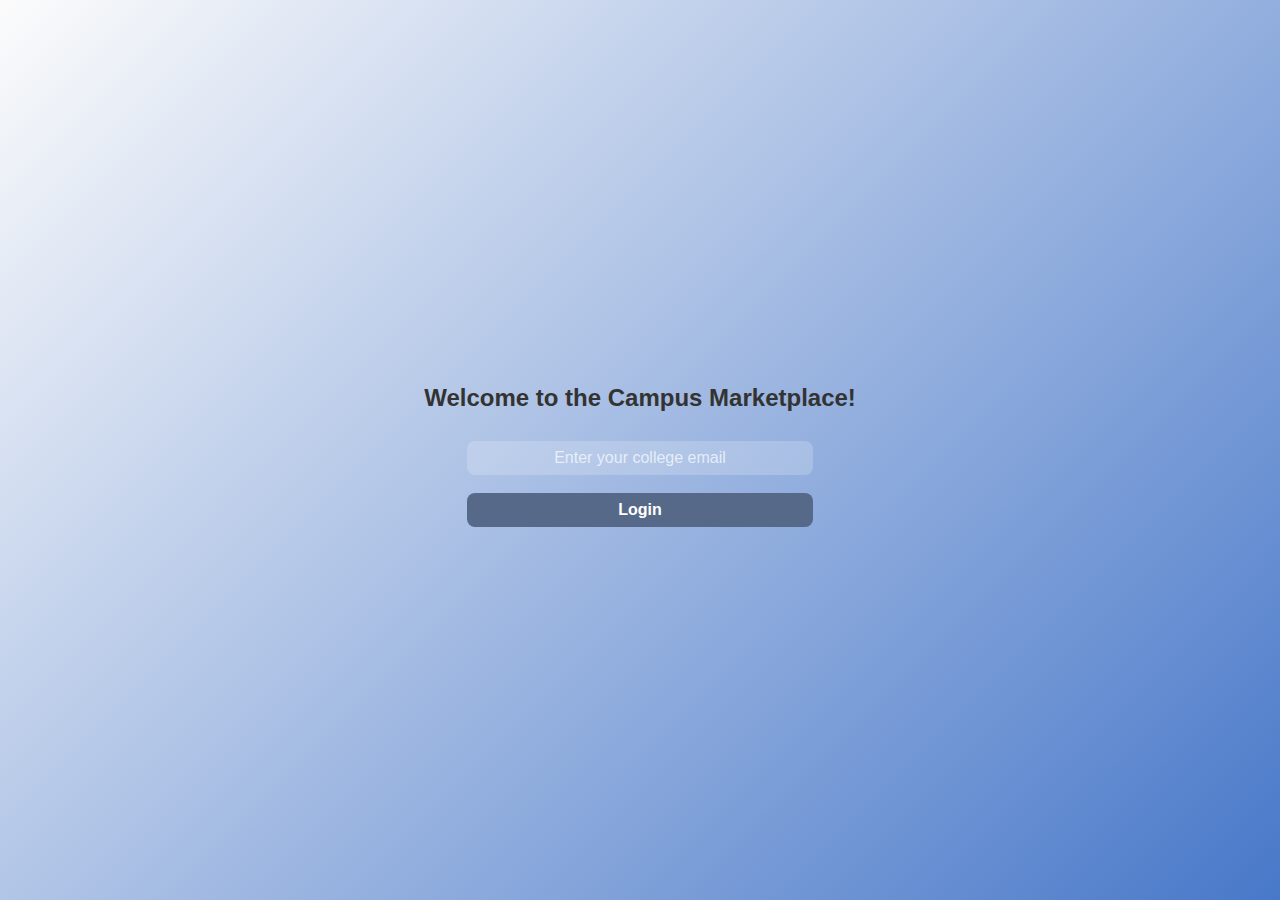
<file: index.html>
<!DOCTYPE html>
<html lang="en">
<head>
    <meta charset="UTF-8">
    <meta name="viewport" content="width=device-width, initial-scale=1.0">
    <title>Login</title>
    <link rel="stylesheet" href="styles.css">
    <script src="script.js" defer></script>
</head>
<body class="body1">
    <div id="login-page">
        <h2>Welcome to the Campus Marketplace!</h2>
        <input type="email" id="email" placeholder="Enter your college email" required>
        <button onclick="login()">Login</button>
    </div>
</body>
</html>
</file>
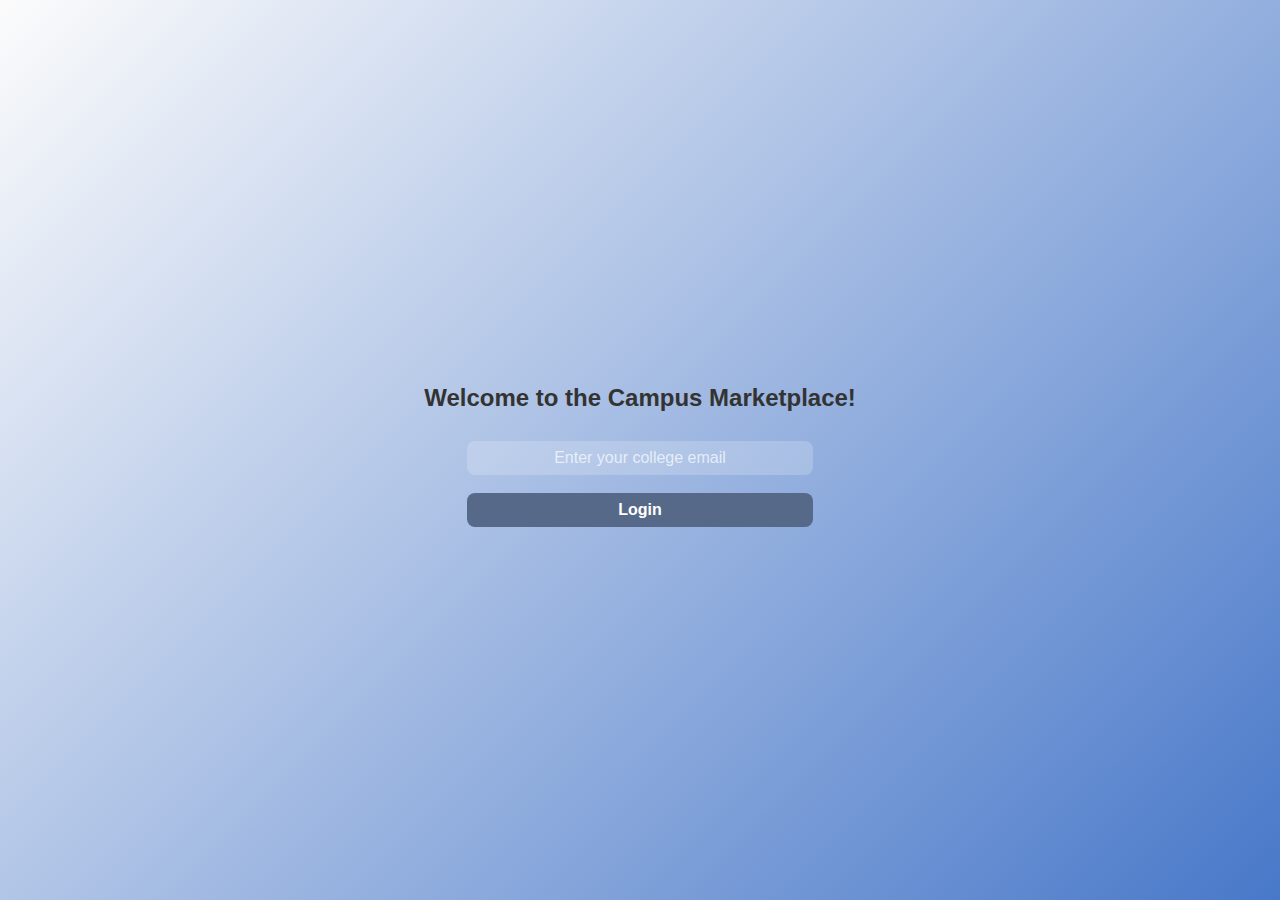
<file: help.html>
<!DOCTYPE html>
<html lang="en">
<head>
    <meta charset="UTF-8">
    <meta name="viewport" content="width=device-width, initial-scale=1.0">
    <title>Help</title>
    <link rel="stylesheet" href="styles.css">
    <script src="script.js"></script>

</head>
<body>
    <nav>
            <div class="heading-container">
            <h1 class="hh1">Campus Marketplace</h1>
            </div>
        <ul>
            <li><a href="home.html">Home</a></li>
            <li><a href="sell.html">Sell</a></li>
            <li><a href="request.html">Request</a></li>
            <li><button onclick="logout()">Logout</button></li>
        </ul>
    </nav>

    <h2>Help & Support</h2>
    <p>If you need assistance, please contact support@campusmarket.com.</p>
</body>
</html>
</file>
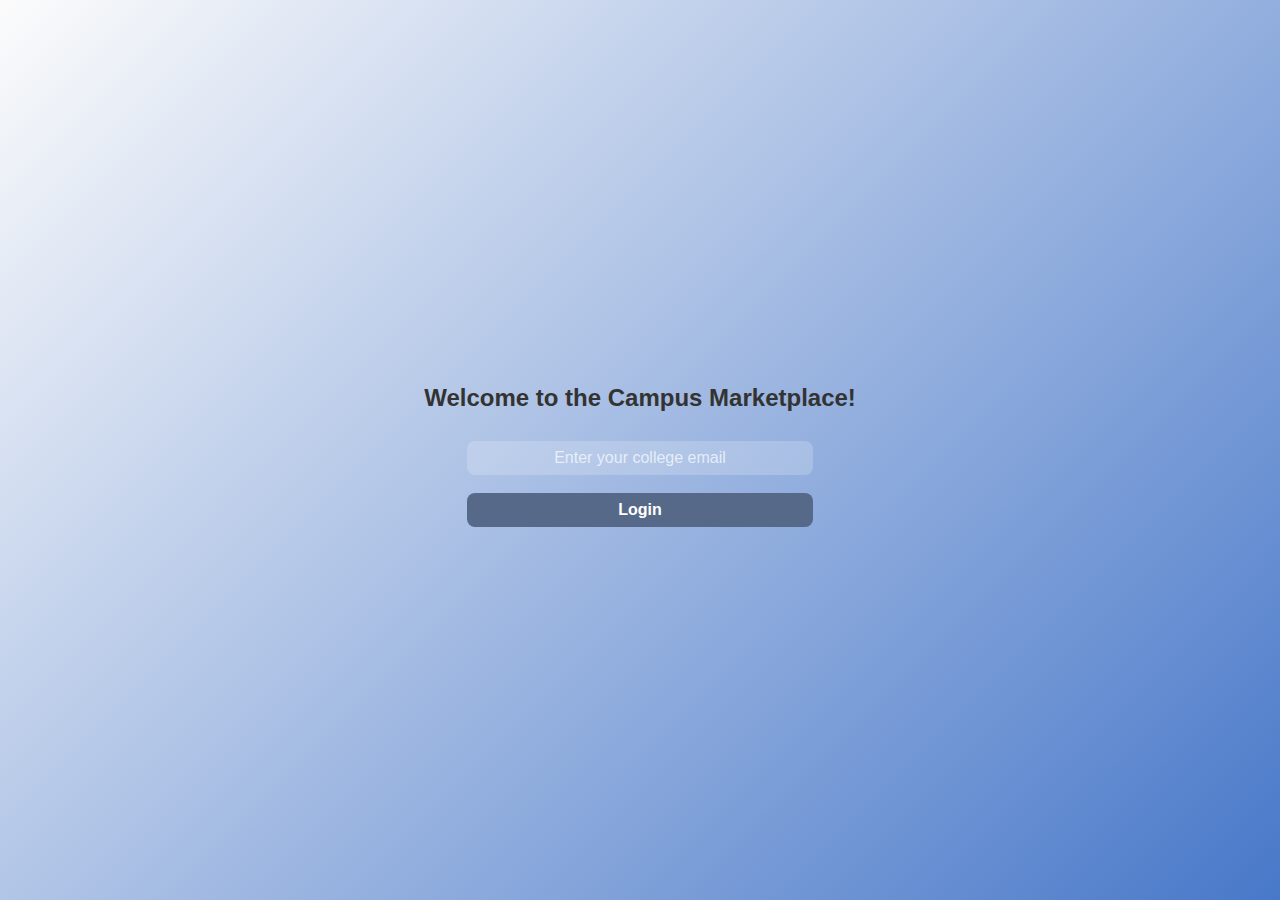
<file: home.html>
<!DOCTYPE html>
<html lang="en">
<head>
    <meta charset="UTF-8">
    <meta name="viewport" content="width=device-width, initial-scale=1.0">
    <title>Campus Marketplace</title>
    <link rel="stylesheet" href="styles.css">
    <script src="script.js" defer></script>
</head>
<body>
    <nav>
        <div class="heading-container">
        <h1 class="hh1">Campus Marketplace</h1>
        </div>
        <ul>
            <li><a href="sell.html">Sell</a></li>
            <li><a href="request.html">Request</a></li>
            <li><a href="help.html">Help</a></li>
            <li><button onclick="logout()">Logout</button></li>
        </ul>
    </nav>

    <div id="items-list">
        <h2>Items for Sale</h2>
        <div id="items-container"></div>
    </div>
    
    <!-- Pop-up for Seller Details -->
    <div id="seller-info-modal" class="modal">
        <div class="modal-content">
            <span class="close" onclick="closeModal()">&times;</span>
            <h3>Seller Details</h3>
            <p id="seller-name-info"></p>
            <p id="seller-contact-info"></p>
            <p id="seller-email-info"></p>
        </div>
    </div>
    
</body>
</html>
</file>
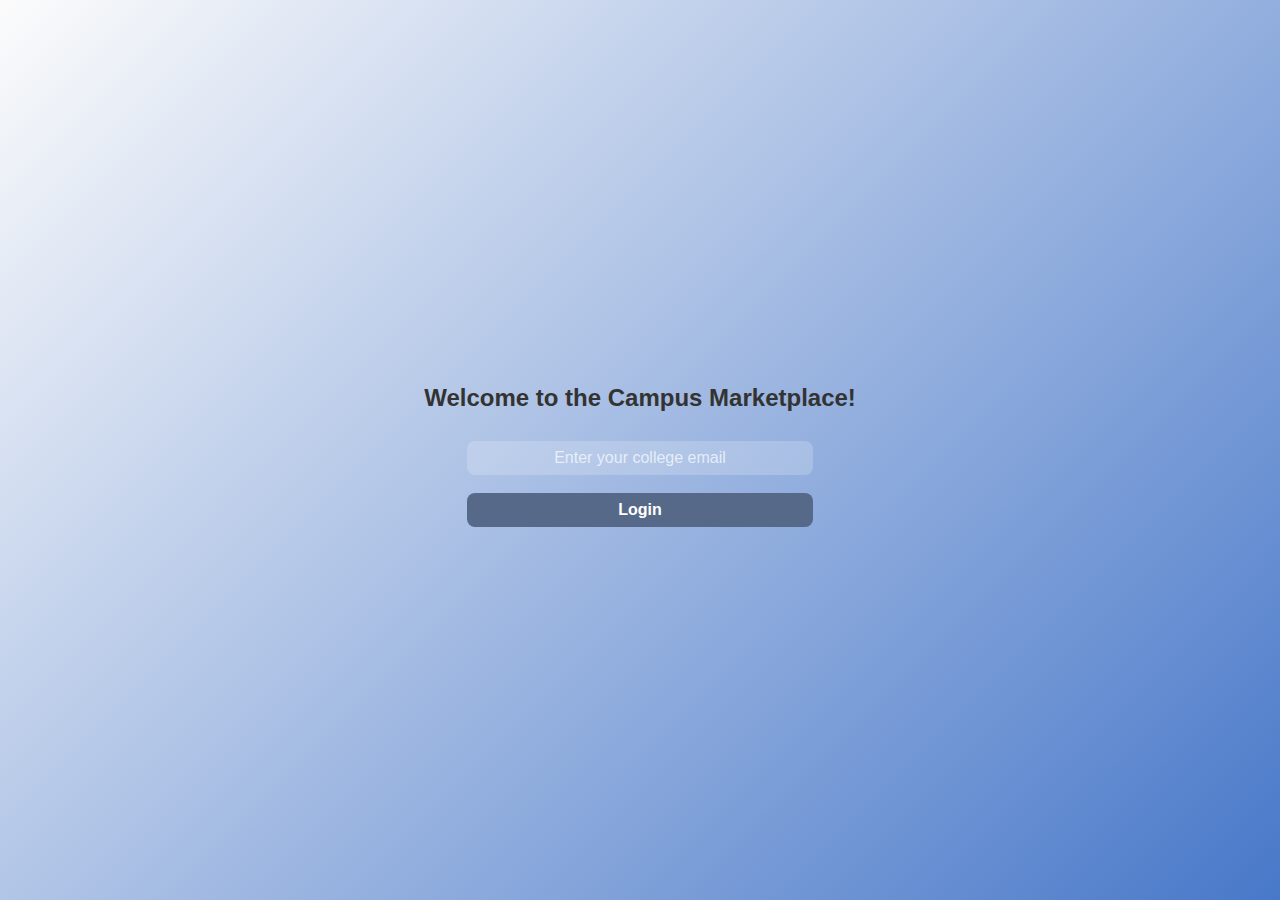
<file: request.html>
<!DOCTYPE html>
<html lang="en">
<head>
    <meta charset="UTF-8">
    <meta name="viewport" content="width=device-width, initial-scale=1.0">
    <title>Request Item</title>
    <link rel="stylesheet" href="styles.css">
    <script src="script.js"></script>

</head>
<body>
    <nav>
            <div class="heading-container">
            <h1 class="hh1">Campus Marketplace</h1>
            </div>
        <ul>
            <li><a href="home.html">Home</a></li>
            <li><a href="sell.html">Sell</a></li>
            <li><a href="help.html">Help</a></li>
            <li><button onclick="logout()">Logout</button></li>
        </ul>
    </nav>

    <h2>Request an Item</h2>
    <form id="request-form">
        <input type="text" id="request-item" placeholder="Item Needed" required>
        <button type="submit">Submit Request</button>
    </form>
</body>
</html>
</file>
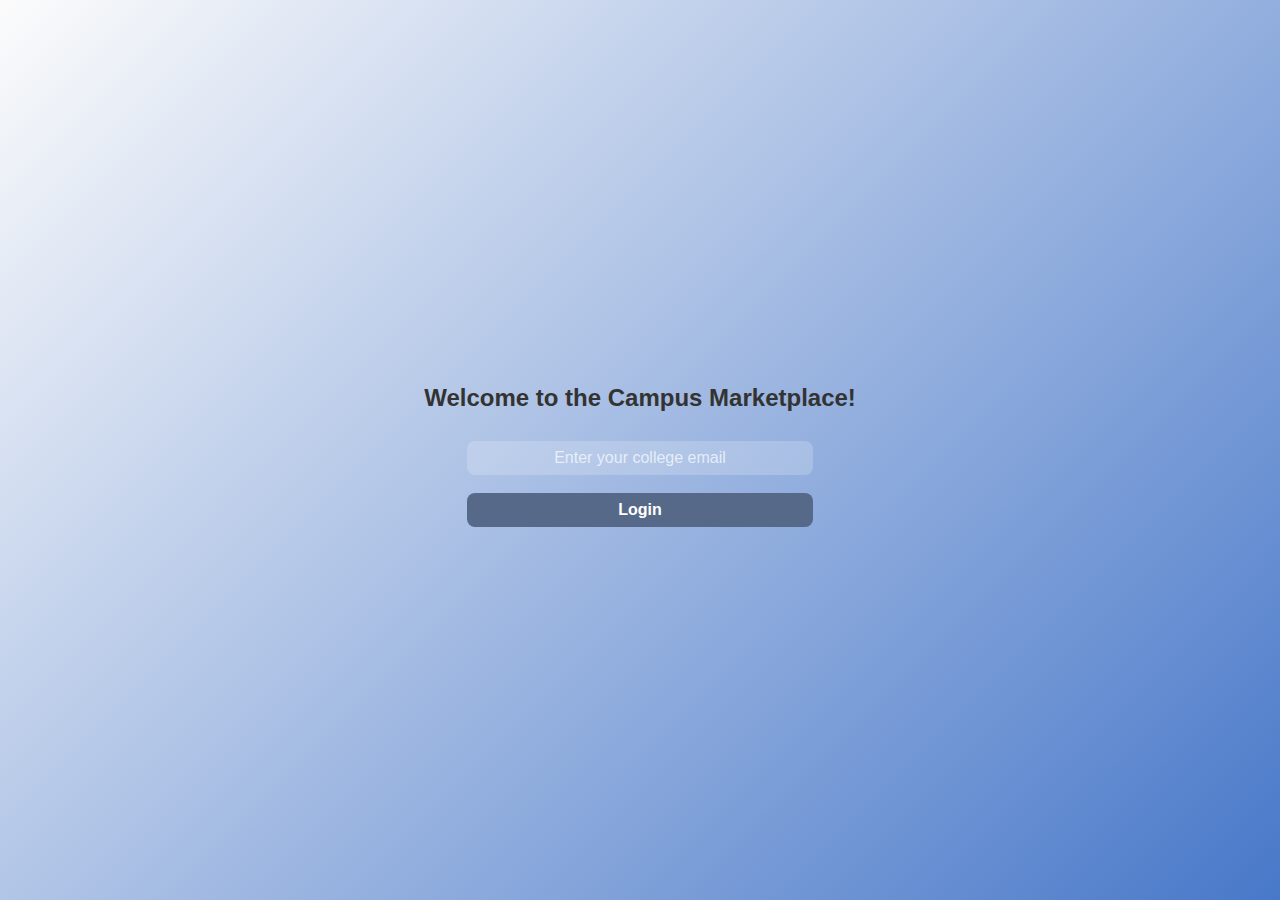
<file: sell.html>
<!DOCTYPE html>
<html lang="en">
<head>
    <meta charset="UTF-8">
    <meta name="viewport" content="width=device-width, initial-scale=1.0">
    <title>Sell Item</title>
    <link rel="stylesheet" href="styles.css">
    <script src="script.js" defer></script>
</head>
<body>
    <nav>
        <div class="heading-container">
        <h1 class="hh1">Campus Marketplace</h1>
        </div>
        <ul>
            <li><a href="home.html">Home</a></li>
            <li><a href="request.html">Request</a></li>
            <li><a href="help.html">Help</a></li>
            <li><button onclick="logout()">Logout</button></li>
        </ul>
    </nav>
    <div class="selling">
    <form id="sell-form">
        <h3>Seller Info</h3>
        <input type="text" id="seller-name" placeholder="Your Name" required>
        <input type="text" id="seller-contact" placeholder="Contact Number" required>
        
        <h3>Item Info</h3>
        <input type="text" id="item-name" placeholder="Item Name" required>
        <input type="text" id="item-price" placeholder="Price" required>
        <input type="file" id="item-image" accept="image/*" required>

        <button type="submit">Submit</button>
    </form>
    </div>
</body>
</html>
</file>
<file: styles.css>
/* General Styles */
* {
    box-sizing: border-box;
    font-family: "Poppins", sans-serif;

}

body {
    background: linear-gradient(135deg, rgba(255, 255, 255, 0.7), #4878c9);
    color: white;
    display: flex;
    flex-direction: column;
    align-items: center;
    justify-content: center;
    min-height: 100vh;
    text-align: center;
    font-family: Arial, sans-serif;
    background-color: #f4f4f4;
    color: #333;
    margin: 0;
    padding: 0;
    text-align: center;
}

/* ===== NAVIGATION BAR ===== */
nav {
    background-color: #1a2f53;
    padding: 10px;
    height: 69px;
    width: 100%;
    position: fixed;
    top: 0;
    left: 0;
    display: flex;
    justify-content: space-between;
    align-items: center;
    z-index: 1000;
}

/* Logo */
nav h1 {
    font-size: 1.8rem;
    font-weight: 600;
    color: #ffffff;
}

/* Menu Items */
nav ul {
    list-style: none;
    display: flex;
    align-items: center;
    gap: 20px;
}

nav ul li {
    display: inline;
}

nav ul li a,
nav a {
    color: white;
    text-decoration: none;
    font-size: 1.1rem;
    padding: 10px 15px;
    border-radius: 8px;
    transition: 0.3s ease-in-out;
    color: white;
    text-decoration: none;
    padding: 10px;
    margin: 5px;
}

nav ul li a:hover,
nav a:hover {
    background: rgba(255, 255, 255, 0.2);
}

/* Logout Button */
nav button {
    background: #ffffff;
    padding: 10px 15px;
    border-radius: 8px;
    font-size: 1rem;
    font-weight: bold;
    cursor: pointer;
    color: black;
    border: none;
}

nav button:hover {
    background: #ff6b61;
}

/* ===== HAMBURGER MENU (for small screens) ===== */
.menu-icon {
    display: none;
    font-size: 1.8rem;
    color: white;
    cursor: pointer;
}

/* ===== FORM STYLES ===== */
input, button {
    width: 80%;
    padding: 8px;
    margin: 9px;
    border-radius: 8px;
    border: none;
    font-size: 1rem;
}

input {
    background: rgba(255, 255, 255, 0.2);
    color: white;
    outline: none;
    text-align: center;
}

input::placeholder {
    color: rgba(255, 255, 255, 0.7);
}

button {
    background: #576988;
    color: white;
    font-weight: 600;
    cursor: pointer;
    transition: 0.3s;
}

button:hover {
    background: #223b66;
}

/* ===== SELLING CONTAINER ===== */
.selling {
    height: 450px;
    border: 2px solid #333;
    border-radius: 10px;
    margin-top: 69px;
    background: linear-gradient(135deg, #537abc, #9d9fa4);
}

/* ===== ITEM LIST ===== */
#items-container div {
    background: rgba(255, 255, 255, 0.1);
    backdrop-filter: blur(10px);
    margin: 10px 0;
    padding: 15px;
    border-radius: 10px;
    font-size: 1.2rem;
}

/* ===== ITEMS ===== */
.item {
    display: inline-block;
    background: white;
    padding: 15px;
    margin: 10px;
    border-radius: 10px;
    box-shadow: 2px 2px 10px gray;
    cursor: pointer;
    text-align: center;
}

.item-image {
    width: 100%;
    max-width: 150px;
    height: auto;
    object-fit: cover;
    border-radius: 10px;
}

/* ===== MODAL ===== */
.modal {
    display: none;
    position: fixed;
    top: 50%;
    left: 50%;
    transform: translate(-50%, -50%);
    background: white;
    padding: 20px;
    box-shadow: 0px 0px 10px black;
}

.modal-content {
    text-align: left;
}

.close {
    float: right;
    cursor: pointer;
}
@media (max-width: 768px) {
    nav {
        flex-direction: column;
        align-items: flex-start;
        padding: 15px;
    }
    .heading-container {
        position: absolute;
        left: -29px;
        top:0%; 
        right: auto;
        width: 100%;
        display: flex;
        justify-content: center;
        pointer-events: none;
    
    }
    .hh1 {
        font-size: 26px;
        font-weight: 550;
    }
    .menu-icon {
        display: block;
        position: absolute;
        right: 20px;
        top: 15px;
    }
    body {
        background: linear-gradient(135deg, rgba(255, 255, 255, 0.7), #4878c9);
        color: white;
        display: flex
    ;
        flex-direction: column;
        align-items: center;
        justify-content: center;
        min-height: 100vh;
        text-align: center;
        font-family: Arial, sans-serif;
        background-color: #f4f4f4;
        color: #333;
        margin: 0;
        padding: 16px;
        text-align: center;
    }
    nav ul {
        display: none;
        flex-direction: column;
        width: 100%;
        background: #1a2f53;
        position: absolute;
        top: 60px;
        left: 0;
        padding: 15px 0;
        text-align: center;
    }

    nav ul.active {
        display: flex;
    }

    nav ul li {
        width: 100%;
    }

    nav ul li a {
        display: block;
        padding: 12px;
    }

    nav button {
        width: 100%;
        text-align: center;
    }
}
</file>
